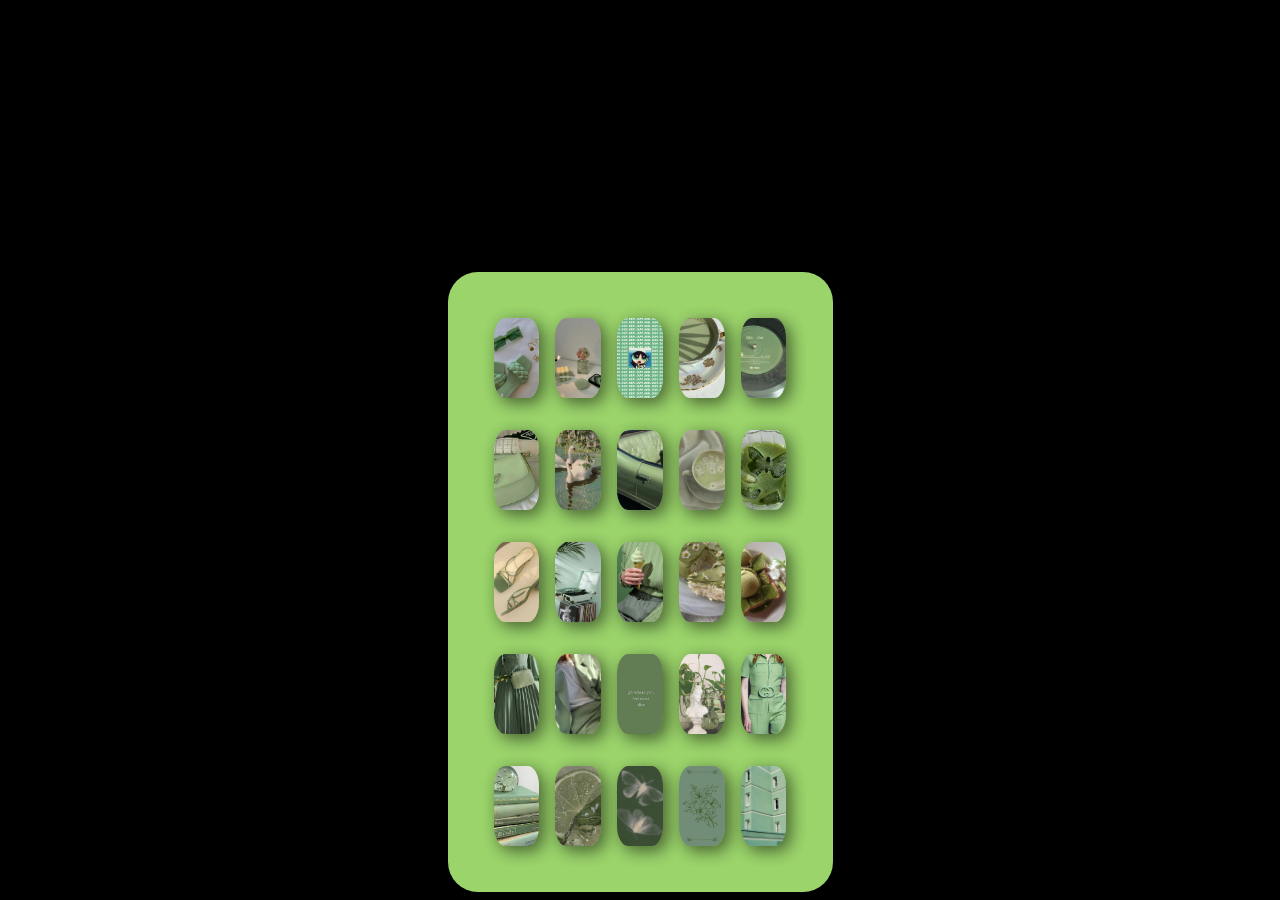
<file: projects1/smartphone/index.html>
<!DOCTYPE html>
<html lang="en">
<head>
    <meta charset="UTF-8">
    <meta http-equiv="X-UA-Compatible" content="IE=edge">
    <meta name="viewport" content="width=device-width, initial-scale=1.0">
    <link rel="stylesheet" href="style.css">
    <title>Smartphone</title>
</head>
<body>
    <div class="screen">
<div class="wrapper">
    <div class="divsize"><img src="img/one.jpeg" alt="green sunglasses" class="imgsize"/></div>
    <div class="divsize"><img src="img/two.jpeg" alt="green sunglasses" class="imgsize"/></div>
    <div class="divsize"><img src="img/three.jpeg" alt="green sunglasses" class="imgsize"/></div>
    <div class="divsize"><img src="img/four.jpeg" alt="green sunglasses" class="imgsize"/></div>
    <div class="divsize"><img src="img/five.jpeg" alt="green sunglasses" class="imgsize"/></div>
    
</div>
<div class="wrapper">
    <div class="divsize"><img src="img/six.jpeg" alt="green sunglasses" class="imgsize"/></div>
    <div class="divsize"><img src="img/seven.jpeg" alt="green sunglasses" class="imgsize"/></div>
    <div class="divsize"><img src="img/eight.jpeg" alt="green sunglasses" class="imgsize"/></div>
    <div class="divsize"><img src="img/nine.jpeg" alt="green sunglasses" class="imgsize"/></div>
    <div class="divsize"><img src="img/ten.png" alt="green sunglasses" class="imgsize"/></div>
    
</div>
<div class="wrapper">
    <div class="divsize"><img src="img/eleven.jpeg" alt="green sunglasses" class="imgsize"/></div>
    <div class="divsize"><img src="img/twelve.jpeg" alt="green sunglasses" class="imgsize"/></div>
    <div class="divsize"><img src="img/thirteen.jpeg" alt="green sunglasses" class="imgsize"/></div>
    <div class="divsize"><img src="img/fourteen.jpeg" alt="green sunglasses" class="imgsize"/></div>
    <div class="divsize"><img src="img/fifteen.jpeg" alt="green sunglasses" class="imgsize"/></div>
    
</div>
<div class="wrapper">
    <div class="divsize"><img src="img/sixteen.jpeg" alt="green sunglasses" class="imgsize"/></div>
    <div class="divsize"><img src="img/seventeen.jpeg" alt="green sunglasses" class="imgsize"/></div>
    <div class="divsize"><img src="img/eighteen.jpeg" alt="green sunglasses" class="imgsize"/></div>
    <div class="divsize"><img src="img/nineteen.jpeg" alt="green sunglasses" class="imgsize"/></div>
    <div class="divsize"><img src="img/twenty.jpeg" alt="green sunglasses" class="imgsize"/></div>
    
</div>
<div class="wrapper">
    <div class="divsize"><img src="img/twentyone.jpeg" alt="green sunglasses" class="imgsize"/></div>
    <div class="divsize"><img src="img/twentytwo.jpeg" alt="green sunglasses" class="imgsize"/></div>
    <div class="divsize"><img src="img/twentythree.jpeg" alt="green sunglasses" class="imgsize"/></div>
    <div class="divsize"><img src="img/twentyfour.jpeg" alt="green sunglasses" class="imgsize"/></div>
    <div class="divsize"><img src="img/twentyfive.jpeg" alt="green sunglasses" class="imgsize"/></div>
    
</div>
</div>

</body>
</html>
</file>
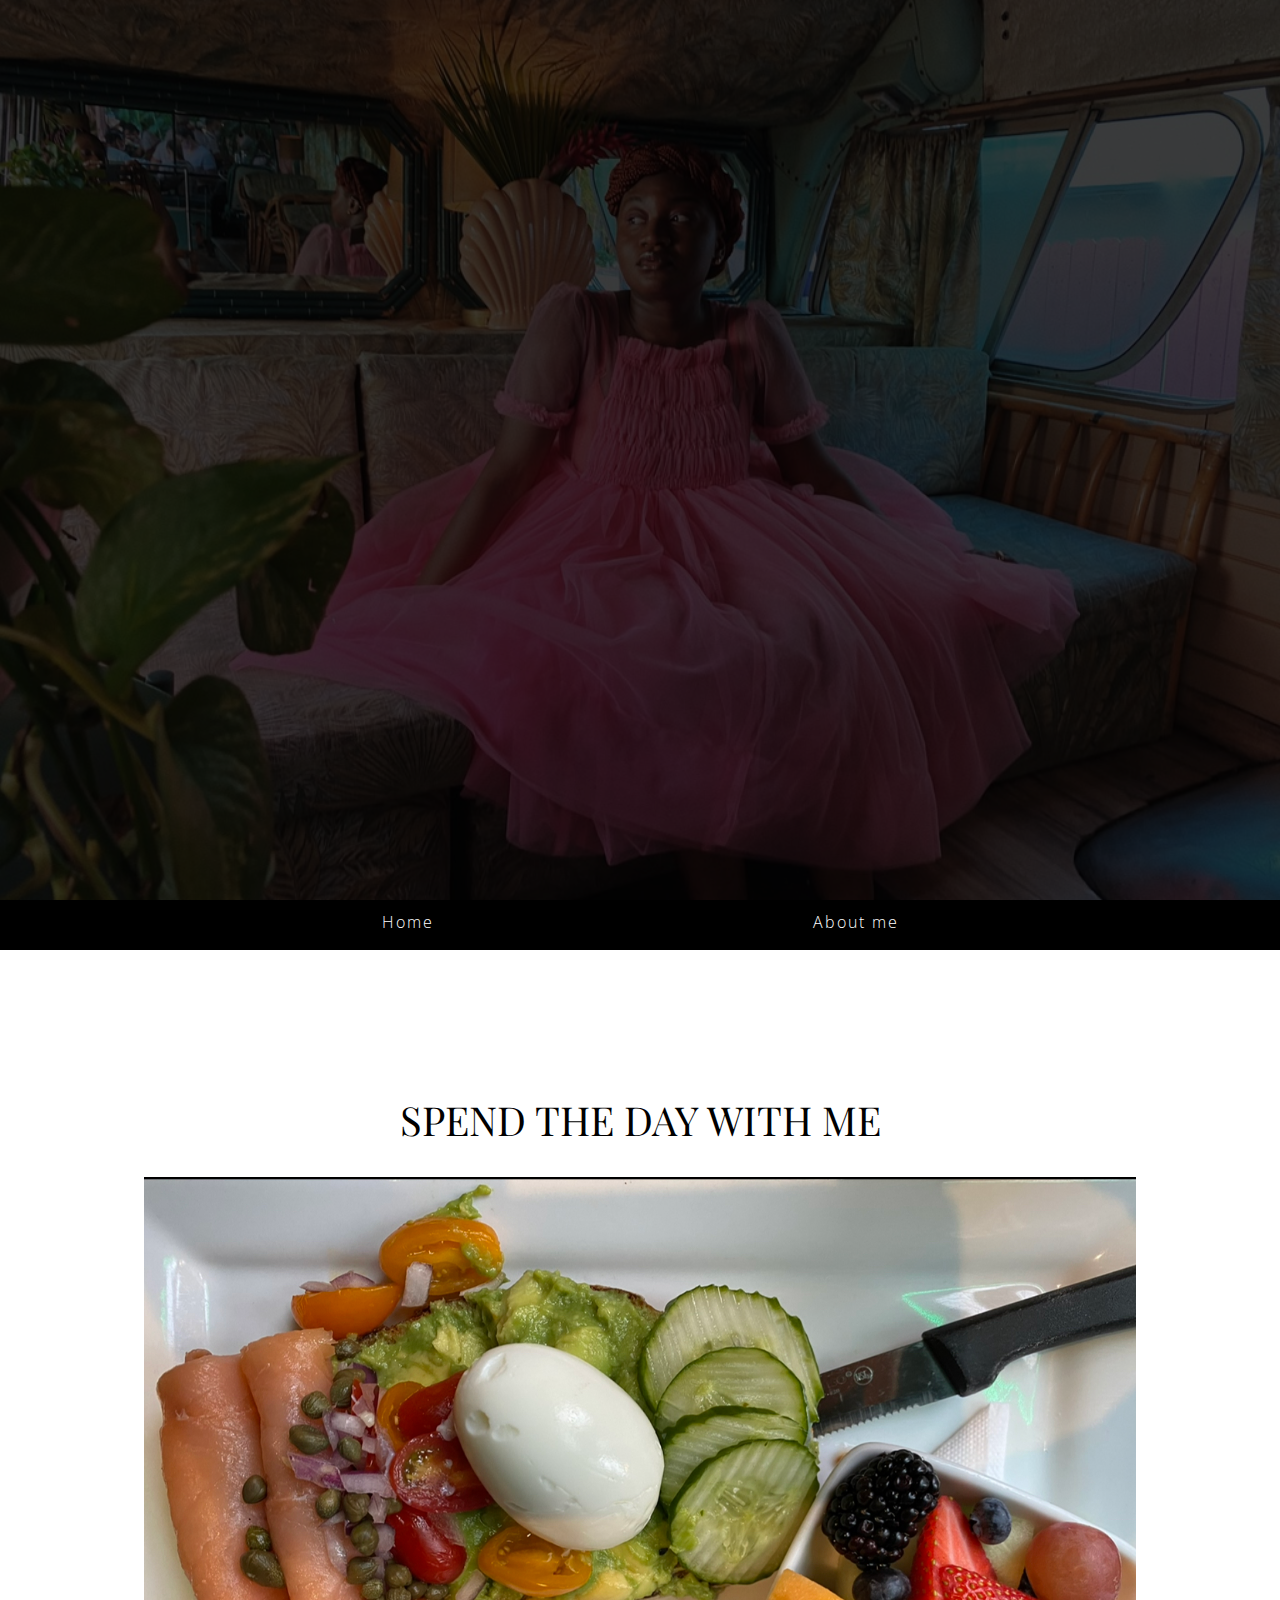
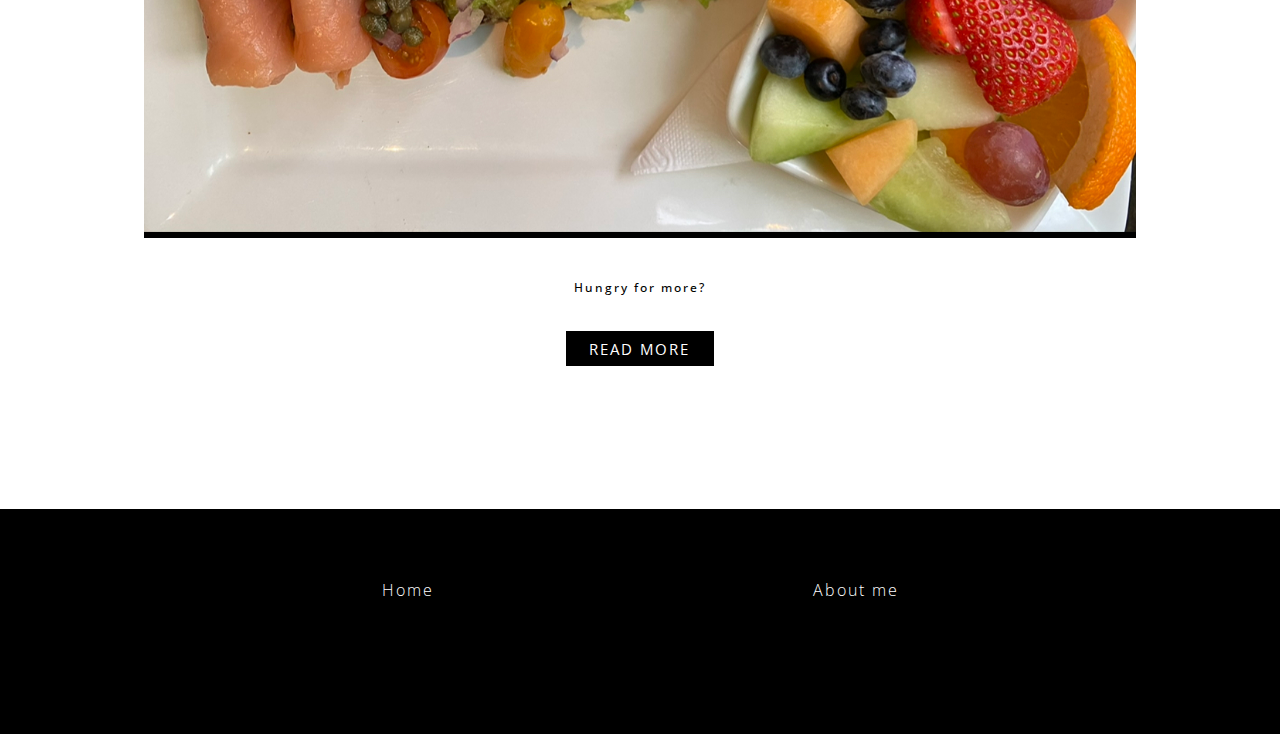
<file: projects1/portfolio/myportfolio/home/index.html>
<!DOCTYPE html>
<html lang="en">
<head>
    <meta charset="UTF-8">
    <meta name="viewport" content="width=device-width, initial-scale=1.0">
    <meta http-equiv="X-UA-Compatible" content="ie=edge">
    <link href="https://fonts.googleapis.com/css?family=Playfair+Display&display=swap" rel="stylesheet">
	<link href="https://fonts.googleapis.com/css?family=Open+Sans&display=swap" rel="stylesheet">
    <link rel="stylesheet" href="style.css">
    <meta name="description" content="user-interface">
    <title>Spend the day with me</title>
</head>
<body>
    <header>
        <div class="header1"></div>
    </header>
    <nav>
        <ul class="nav-container">
            <li>
                <a href="../home/index.html" class="aboutmelink">Home</a>
            </li>
            <li>
                <a href="../aboutme/index.html" class="aboutmelink">About me</a>
            </li>
        </ul>
    </nav>

    <main>
        
        
        
        
        <div class="PostCard">
            <div class="PostCardContainer">
                <div class="PostTitle">
                    <h1>Spend the day with me</h1>
                </div>

                <div class="PostImage">
                    <img src="../../img/toast22.jpeg" alt="a photo of my day" />
                </div>

                <div class="PostTextContainer">
                    <p class="PostText">Hungry for more?</p>
                </div>

                <div class="PostReadMoreButton">
                    <button>
                        <a href="../post/index.html" class="aboutmelink">Read More</a>
                    </button>
                </div>
            </div>
        </div>
    </main>
    <footer>
        <ul class="footer-container">
            <li>
                <a href="../home/index.html" class="aboutmelink">Home</a>
            </li>
            <li>
                <a href="../aboutme/index.html" class="aboutmelink">About me</a>
            </li>
        </ul>
    </footer>
</body>
</html>
</file>
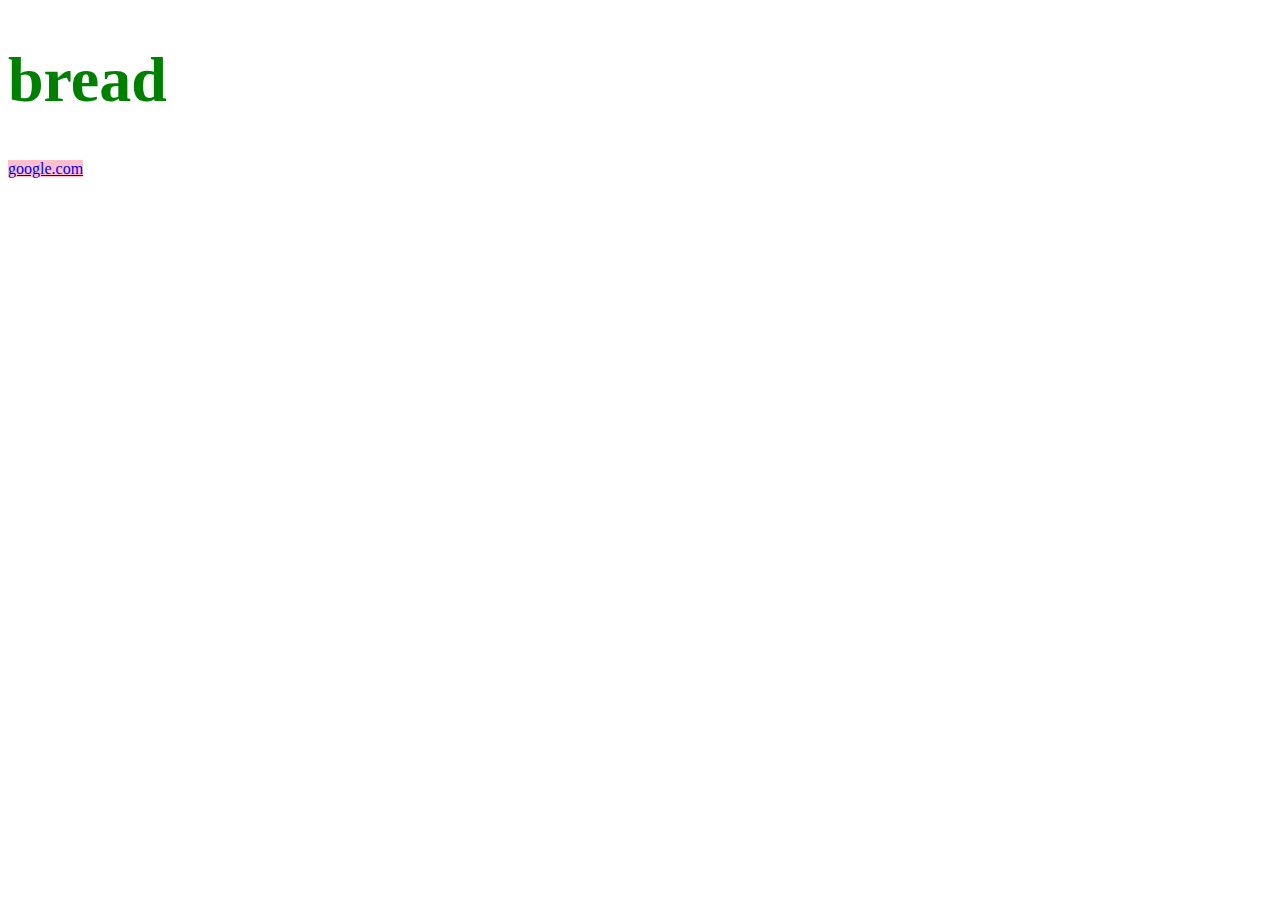
<file: scratch.html>
<!DOCTYPE html>
<html lang="en">
<head>
    
    <meta charset="UTF-8">
    <meta http-equiv="X-UA-Compatible" content="IE=edge">
    <meta name="viewport" content="width=device-width, initial-scale=1.0">
    <link rel="stylesheet" href="scratch.css">
    <title>Document</title>
</head>
<body>
    <h1>bread</h1>
    <header>
        <nav>
            <a href="https://www.google.com/">google.com</a>
            <a href=""></a>
            <a href=""></a>
        </nav>
    </header>    
</body>
</html>
</file>
<file: projects1/smartphone/style.css>
*{
    margin:0 auto;
    padding: 0;
    box-sizing: border-box;
    text-align: center;
    max-height: 100vh;
}
@media only screen and (min-width: 250px) {
    body{
        padding:2rem;
        background-color: black;
        

    }
    .screen{
        width: 385px;
        height:100%;
        padding:30px;
        border-radius: 30px;
        background-color:rgb(155, 212, 107);
    }

    .wrapper{
        padding:1rem;
        display:flex;
        flex-direction: row;
        justify-content: center;
        align-items: center;
        column-gap: 1rem;
        border-radius: 10;
        

    }
    .divsize{
        width: 5rem;
        height: 5rem;
        box-shadow: inset 0 -3em 3em rgba(0, 0, 0, 0.1), 0.3em 0.3em 1em rgba(0, 0, 0, 0.3),0.3em 0.3em 1em rgba(0, 0, 0, 0.3);
        border-radius: 25%;

             
        

        
        
    }
    .imgsize{
        width:100%;
        height:100%;
        border-radius: 25%;
        object-fit: cover;


    }
}
@media only screen and (min-width: 1250px) {
    body{
        padding: 17rem;
    }
}
@keyframes jiggle{
    0%{
        transform:rotate(-1deg);
    }
    50%{
        transform:rotate(1deg);
    }
}
.divsize:hover{
    animation:jiggle 0.2s infinite;
}
</file>
<file: projects1/portfolio/myportfolio/home/style.css>
@media only screen and (min-width: 240px) {
    *{
        margin: 0 auto;
        padding: 0;
        box-sizing: border-box;
        text-align: center;
    }
    
    body{
        text-align: center;
        font-family: 'Open Sans', sans-serif;
        font-weight: 100;
        background-color: white;
    }
    
    header{
        margin: 0px;
        padding: 0px;
    }
    
    :root {
        --primary-color: rgba(0, 0, 0, 0.75);
        --overlay-color: rgba(16, 17, 17, 0.85);
        --menu-speed: 0.75s;
    }
    
    .header1 {
        background: var(--primary-color);
        color: #fff;
        height: 100vh;
        position: relative;
    }
    
    .header1:before {
        content: '';
        background: url('../../img/raineinpink.jpeg') no-repeat center center/cover;
        background-attachment: fixed;
        position: absolute;
        top: 0;
        left: 0;
        width: 100%;
        height: 100%;
        z-index: -1;
    }
    
    nav{
        width: 100%;
        height: 50px;
        background-color: rgb(0,0,0);
        position: sticky;
        top:0;
        z-index: 1;
    }
    
    .nav-container{
        width: 70%;
        margin: 0 auto;
        padding-top: 11px;
        display: flex;
        flex-direction: left;
    }
    
    .aboutmelink{
        color: white;
        text-decoration: none;
        letter-spacing: 2px;
    }
    
    
    main{
        margin: 0 auto;
        width: 100%;
        min-height: 75vh; 
        background-color: white;
        /* padding: 3rem; */
        padding: 1rem;
    }
    
    .PostCard{
        /* border: 1px solid black; */
        margin-top: 5rem;
        width: 100%;
        height: 100%;
    }

    .PostCardContainer {
        height: 100%;
        width: 100%;
        padding: 2rem 0;
        display: flex;
      flex-direction: column;
      justify-content: space-between;
      align-items: center;
    }

    .PostTitle {
        width: 100%;
        padding: 15px;
    }

    h1 {
        font-family: 'Playfair Display', serif;
        font-weight: 300;
        font-size: 20px;
        text-transform: uppercase;
    }

    .PostImage {
        /* padding: 10px 0; */
        margin: 1rem 0;
        height: 100%;
        /* height: 60vh; */
        width: 100%;
        /* border: 1px solid black; */
    }

    img {
        height: 100%;
        width: 100%;
    }

    .PostTextContainer{
        width: 100%;
        padding: 10px 0;
    }

    .PostText{
        width: 100%;
        padding: 10px 0;
        font-family: 'Open Sans', sans-serif;
        font-weight: 500;
        font-size: 12px;
        letter-spacing: 2px;
    }

    .PostReadMoreButton {
        padding: 15px 0;
        height: 100%;
        width: 100%;
    }

    button {
        border: none;
        height: 35px;
        width: 30%;
        background-color: black;
        text-transform: uppercase;
        font-family: 'Open Sans', sans-serif;
        padding: 5px;
        color: white;
        font-size: 12px;
        letter-spacing: 1px;
    }

    footer{
        margin-top: 5rem;
        width: 100%;
        height: 25vh; 
        background-color: rgb(0,0,0);
    }

    .footer-container{
        margin: 0 auto;
        width: 70%;
        text-align: center;
        /* margin-top: 8rem; */
        display: flex;
        flex-direction: row;
        align-items: center;
        justify-content: center;
        padding: 70px 0;
    }
    
    
}

@media only screen and (min-width: 1042px) {
    main{
        width: 80%;
    }
    h1 {
        font-size: 40px;
    }

    button {
        width: 15%;
        font-size: 15px;
    }

}

@media only screen and (min-width: 1400px) {
    main{
        width: 60%;
    }

}
</file>
<file: scratch.css>
h1 {
    color: green;
    font-size: 4rem;
    
}
a{
    background-color: pink;
}
</file>
